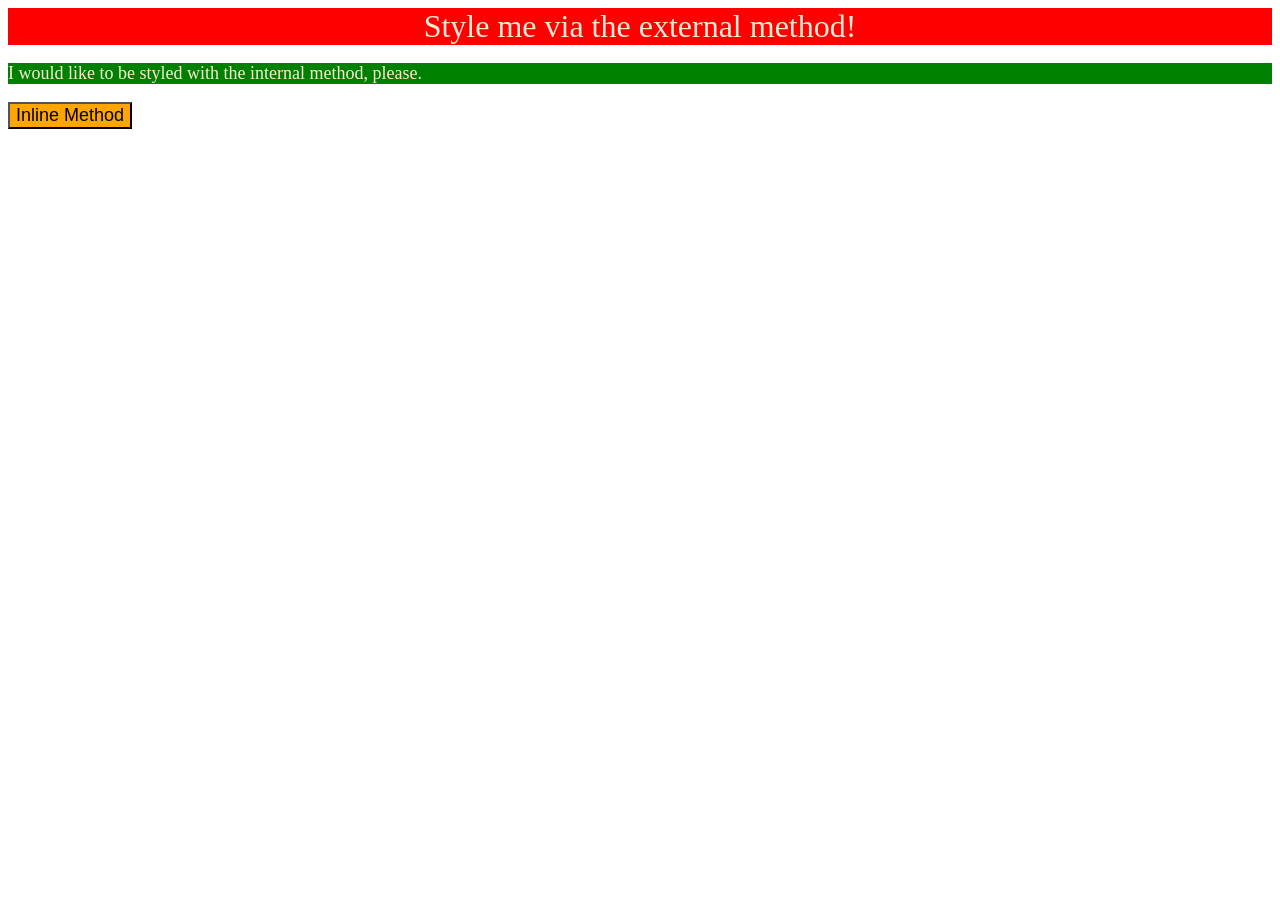
<file: foundations/intro-to-css/01-css-methods/index.html>
<!DOCTYPE html>
<html lang="en">

<head>
  <meta charset="UTF-8">
  <meta http-equiv="X-UA-Compatible" content="IE=edge">
  <meta name="viewport" content="width=device-width, initial-scale=1.0">
  <link rel="stylesheet" href="styles.css" type="text/css">
  <style>
    p {
      background-color: green;
      color: antiquewhite;
      font-size: 18px;
    }
  </style>
  <title>Methods for Adding CSS</title>
</head>

<body>
  <div>Style me via the external method!</div>
  <p>I would like to be styled with the internal method, please.</p>
  <button style="background-color: orange; font-size: 18px;">Inline Method</button>
</body>

</html>
</file>
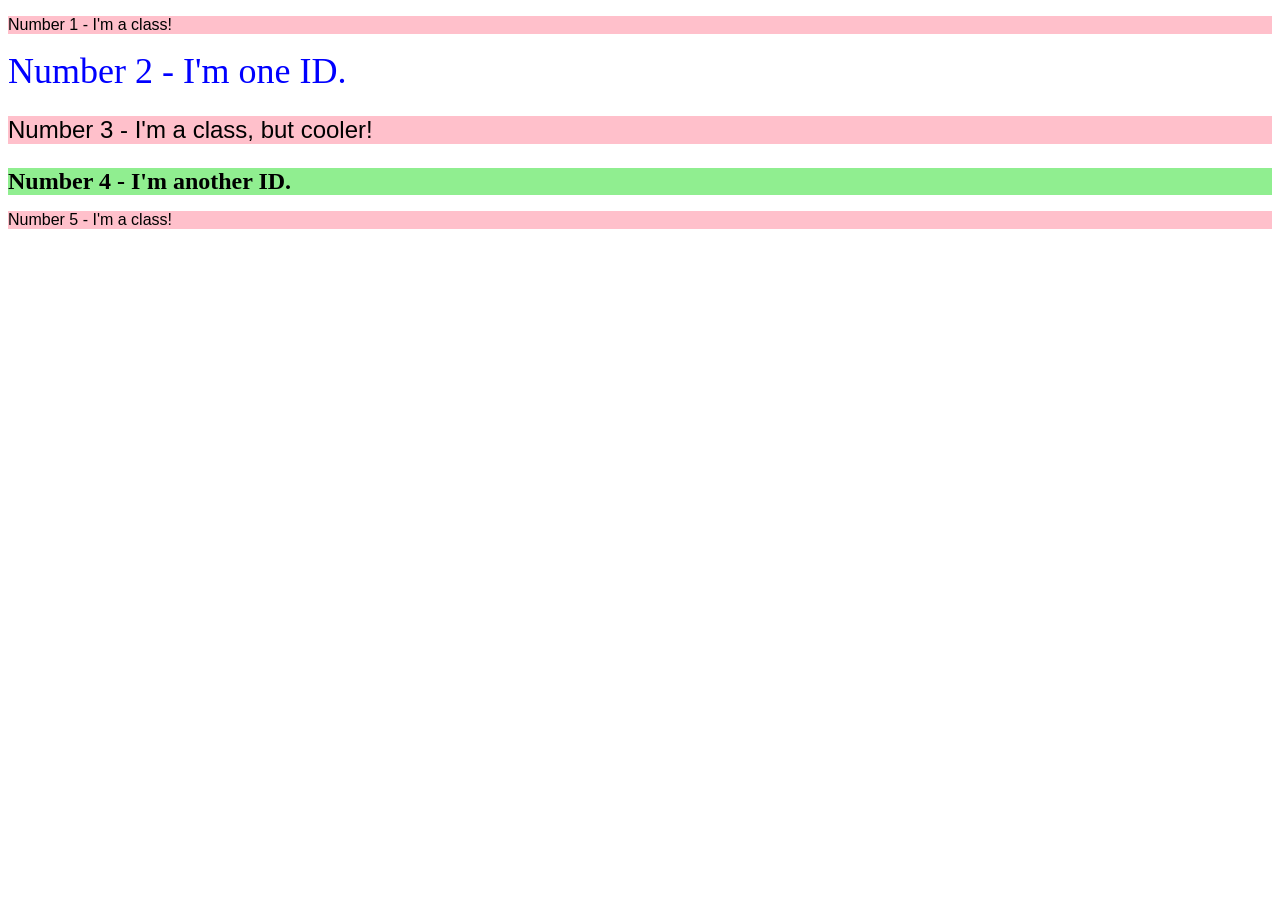
<file: foundations/intro-to-css/02-class-id-selectors/index.html>
<!DOCTYPE html>
<html lang="en">
  <head>
    <meta charset="UTF-8">
    <meta http-equiv="X-UA-Compatible" content="IE=edge">
    <meta name="viewport" content="width=device-width, initial-scale=1.0">
    <title>Class and ID Selectors</title>
    <link rel="stylesheet" href="style.css">
  </head>
  <body>
    <p class="odd">Number 1 - I'm a class!</p>
    <div id="blue">Number 2 - I'm one ID.</div>
    <p class="odd oddlarge">Number 3 - I'm a class, but cooler!</p>
    <div id="fourth">Number 4 - I'm another ID.</div>
    <p class="odd">Number 5 - I'm a class!</p>
  </body>
</html>
</file>
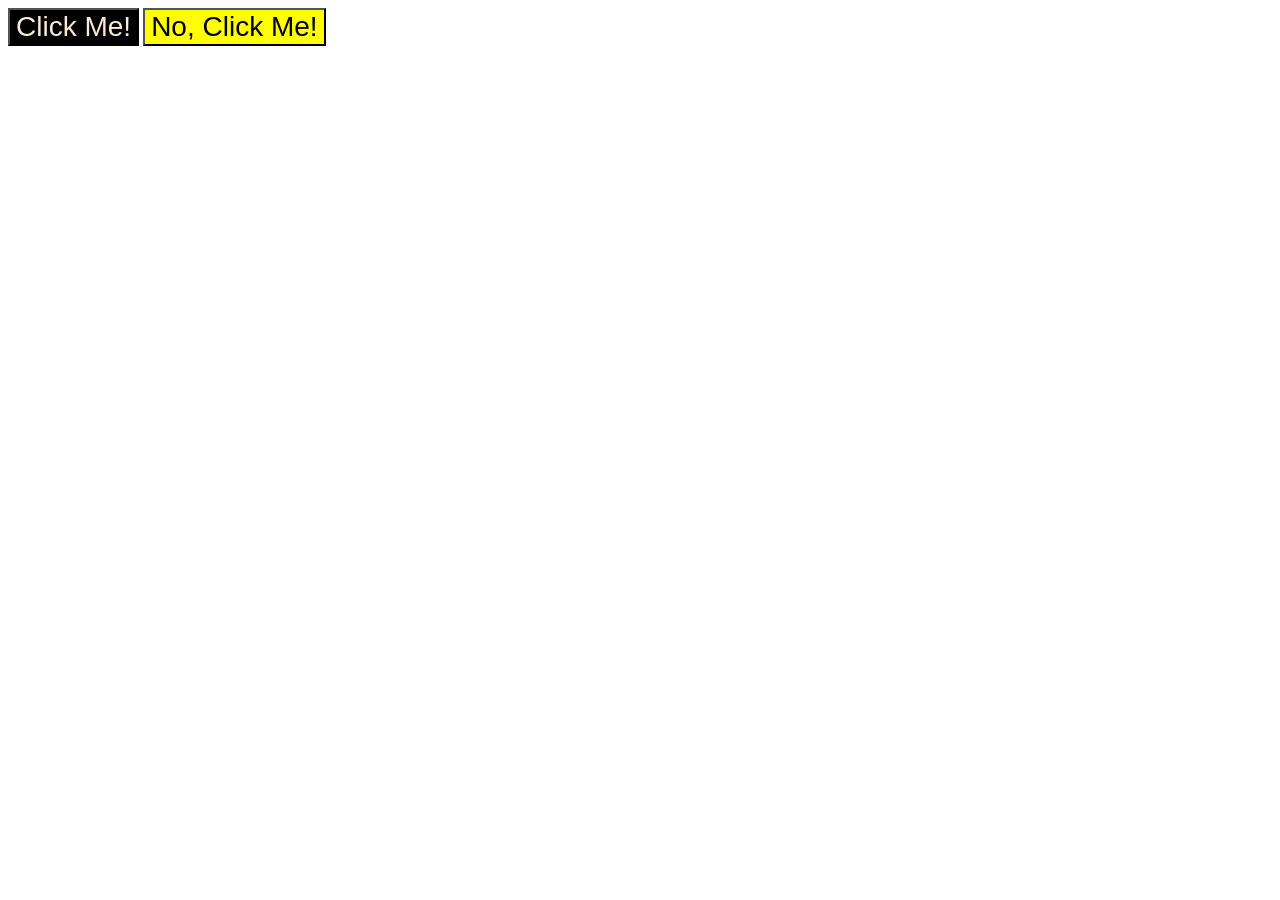
<file: foundations/intro-to-css/03-grouping-selectors/index.html>
<!DOCTYPE html>
<html lang="en">
  <head>
    <meta charset="UTF-8">
    <meta http-equiv="X-UA-Compatible" content="IE=edge">
    <meta name="viewport" content="width=device-width, initial-scale=1.0">
    <title>Grouping Selectors</title>
    <link rel="stylesheet" href="style.css">
  </head>
  <body>
    <button class="click">Click Me!</button>
    <button class="noclick">No, Click Me!</button>
  </body>
</html>
</file>
<file: foundations/intro-to-css/01-css-methods/styles.css>
div {
    background-color: red;
    color: antiquewhite;
    font-size: 32px;
    text-align: center;
}
</file>
<file: foundations/intro-to-css/02-class-id-selectors/style.css>
.odd {
  background-color: rgb(255, 192, 203);
  font-family: Verdana, sans-serif;
}

.oddlarge {
  font-size: 24px;
}

#blue {
  color: rgb(0, 0, 255);
  font-size: 36px;
}

#fourth {
  background-color: rgb(144, 238, 144);
  font-size: 24px;
  font-weight: bold;
}
</file>
<file: foundations/intro-to-css/03-grouping-selectors/style.css>
.noclick,
.click {
    font-size: 28px;
    font-family: Helvetica, 'Times New Roman', sans-serif;
}

.click {
    background-color: rgb(0, 0, 0);
    color: rgb(250, 235, 215);
}

.noclick {
    background-color: rgb(255, 255, 0);
}
</file>
